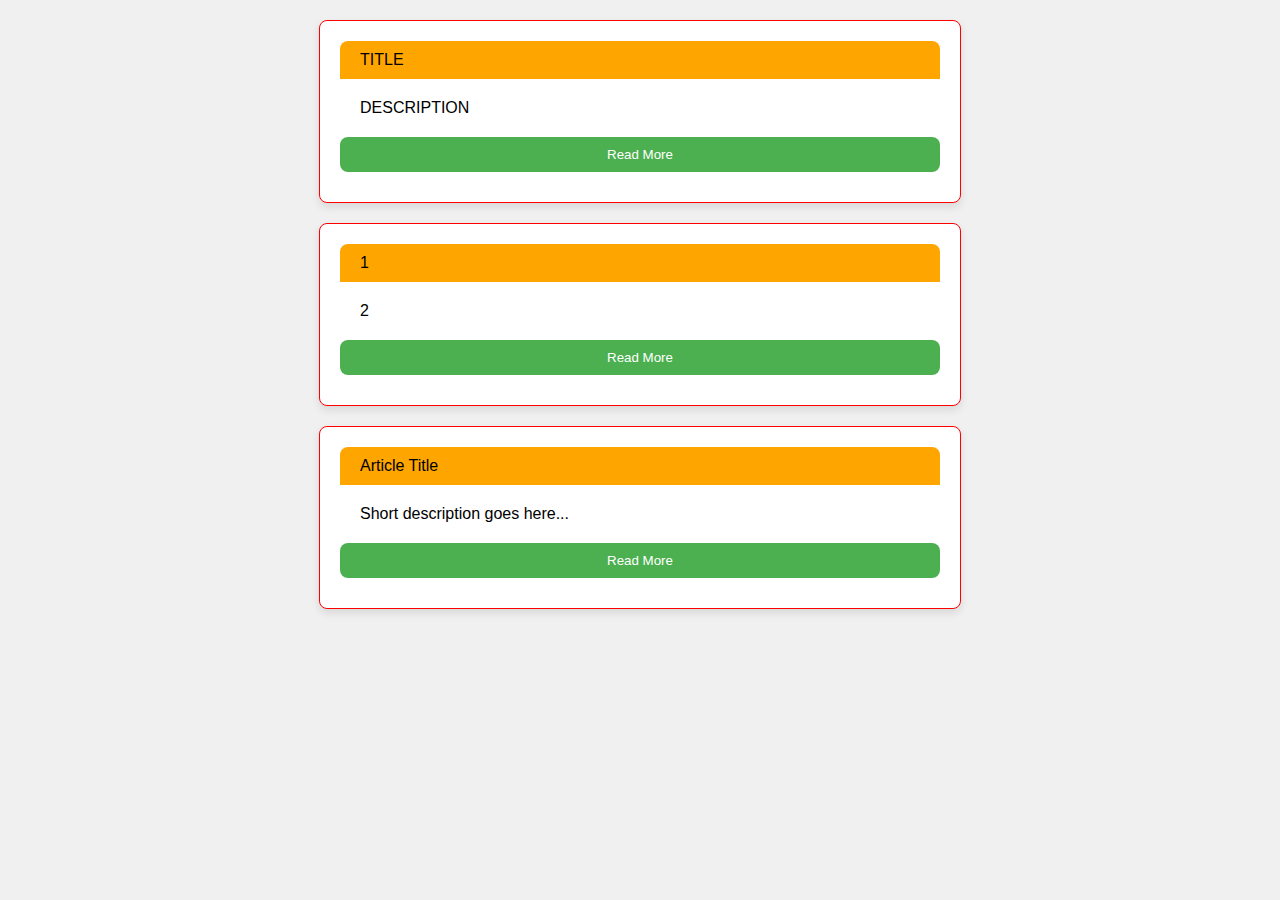
<file: Blogs.html>
<!DOCTYPE html>

<html lang="en">
<head>
<meta charset="utf-8"/>
<meta content="width=device-width, initial-scale=1.0" name="viewport"/>
<title>Article Card</title>
<style>
    body {
        font-family: Arial, sans-serif;
        background-color: #f0f0f0;
        color: #333;
        margin: 0;
        padding: 0;
    }

    .card {
        background-color: #fff;
        border-radius: 8px;
        box-shadow: 0 4px 8px rgba(0, 0, 0, 0.1);
        padding: 20px;
        margin: 20px auto;
        max-width: 600px;
        border: 1px solid red;
    }

    .card-header {
        background-color: orange;
        color: #000;
        padding: 10px 20px;
        border-top-left-radius: 8px;
        border-top-right-radius: 8px;
        margin-bottom: 10px;
    }

    .card-description {
        background-color: #fff;
        color: #000;
        padding: 10px 20px;
        border-bottom-left-radius: 8px;
        border-bottom-right-radius: 8px;
        margin-bottom: 10px;
    }

    .dropdown-btn {
        background-color: #4CAF50;
        color: #fff;
        border: none;
        padding: 10px 20px;
        cursor: pointer;
        width: 100%;
        border-radius: 8px;
        margin-bottom: 10px;
    }

    .dropdown-content {
        display: none;
        padding: 20px;
        border-radius: 8px;
        background-color: #f9f9f9;
    }
</style>
</head>
<body>
<div class="card">
<div class="card-header">TITLE</div>
<div class="card-description">DESCRIPTION</div>
<button class="dropdown-btn" onclick="toggleDropdown()">Read More</button>
<div class="dropdown-content">
<h3>Introduction</h3>
<p class="Introduction">INTRO</p>
<h3 class="">Body</h3>
<p class="Body">BODY</p>
<h3>Conclusion</h3>
<p class="Conclusion">CONCLUSION</p>
<h3>References</h3>
<p class="References">REFERENCES</p>
<h3>Links</h3>
<a class="Links" href="https://paruvada.online">https://paruvada.online</a>
</div>
</div>

<div class="card">
<div class="card-header">1</div>
<div class="card-description">2</div>
<button class="dropdown-btn" onclick="toggleDropdown()">Read More</button>
<div class="dropdown-content">
<h3>Introduction</h3>
<p class="Introduction">3</p>
<h3 class="">Body</h3>
<p class="Body">4</p>
<h3>Conclusion</h3>
<p class="Conclusion">5</p>
<h3>References</h3>
<p class="References">6</p>
<h3>Links</h3>
<a class="Links" href="https://paruvada.online">https://paruvada.online</a>
</div>
</div>
<div class="card">
<div class="card-header">Article Title</div>
<div class="card-description">Short description goes here...</div>
<button class="dropdown-btn" onclick="toggleDropdown()">Read More</button>
<div class="dropdown-content">
<h3>Introduction</h3>
<p class="Introduction">This is the introduction of the article.</p>
<h3 class="">Body</h3>
<p class="Body">This is the body of the article.</p>
<h3>Conclusion</h3>
<p class="Conclusion">This is the conclusion of the article.</p>
<h3>References</h3>
<p class="References">Reference 1, Reference 2, Reference 3</p>
<h3>Links</h3>
<a class="Links" href="">link</a>
</div>
</div>
<!-- add card above-->
<script>
function toggleDropdown() {
    var dropdownContent = document.querySelector('.dropdown-content');
    if (dropdownContent.style.display === 'block') {
        dropdownContent.style.display = 'none';
    } else {
        dropdownContent.style.display = 'block';
    }
}
</script>
</body>
</html>
</file>
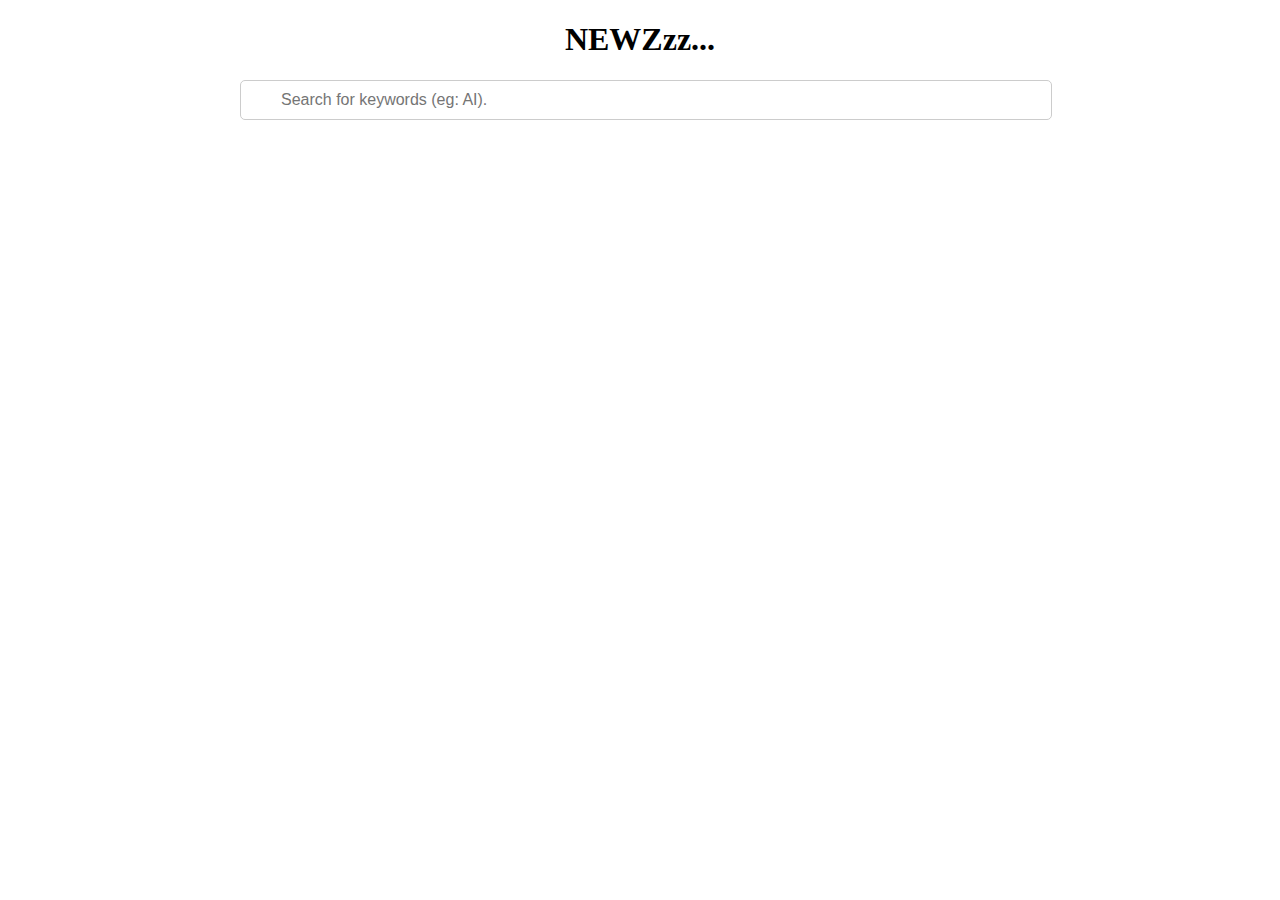
<file: NEWZzz....html>
<!DOCTYPE html>
<html lang="en">
<head>
    <meta charset="UTF-8">
    <meta name="viewport" content="width=device-width, initial-scale=1.0">
    <title>News App</title>
    <style>
        /* CSS Styles */
        body {
            font-family: Times New Roman, Sans-Serif;
            margin: 0;
            padding: 0;
        }
        .container {
            max-width: 800px;
            margin: 20px auto;
            padding: 0 20px;
        }
        h1 {
            text-align: center;
        }
        .news-list {
            list-style-type: none;
            padding: 0;
        }
        .news-item {
            margin-bottom: 20px;
            padding: 20px;
            border-radius: 8px;
            box-shadow: 0 4px 8px rgba(0, 0, 0, 0.1);
            transition: box-shadow 0.3s ease;
        }
        .news-item:hover {
            box-shadow: 0 8px 16px rgba(0, 0, 0, 0.2);
        }
        .news-item h2 {
            margin-top: 0;
        }
        .news-item p {
            margin-bottom: 10px;
        }
        .news-item img {
            display: block;
            max-width: 100%;
            margin: 10px auto;
        }
        .news-item a {
            text-decoration: none;
            color: #007bff;
            font-weight: bold;
        }
        .keyword-input {
            margin-bottom: 20px;
            width: calc(100% - 40px); /* Adjusted width to accommodate icon */
            padding: 10px;
            font-size: 16px;
            background-image: url('https://cdn-icons-png.flaticon.com/512/622/622669.png'); /* Search icon */
            background-position: 10px center;
            background-repeat: no-repeat;
            background-size: 20px 20px;
            border: 1px solid #ccc;
            border-radius: 5px;
            padding-left: 40px; /* Added padding for icon */
        }
        .keyword-input:focus {
            outline: none;
            border-color: #007bff;
        }
        .search-button {
            display: none; /* Hide the button */
        }
    </style>
</head>
<body>
    <div class="container">
        <h1>NEWZzz...</h1>
        <form id="newsForm">
            <input type="text" class="keyword-input" id="keywordInput" placeholder="Search for keywords (eg: AI).">
            <button type="submit" class="search-button"></button>
        </form>
        <ul class="news-list" id="newsList"></ul>
    </div>

    <script>
        // JavaScript
        document.addEventListener('DOMContentLoaded', function() {
            fetchDefaultNews();
        });

        document.getElementById('newsForm').addEventListener('submit', function(event) {
            event.preventDefault(); // Prevent form submission
            fetchSortedNews();
        });

        function fetchDefaultNews() {
            const apiKey = "bd55fe83b41343489e0ab889c9656eaa";
            const apiUrl = `https://newsapi.org/v2/top-headlines?country=us&apiKey=${apiKey}`;

            fetch(apiUrl)
                .then(response => response.json())
                .then(data => {
                    displayNews(data.articles);
                })
                .catch(error => console.log(error));
        }

        function fetchSortedNews() {
            const apiKey = "bd55fe83b41343489e0ab889c9656eaa";
            const keywordInput = document.getElementById('keywordInput').value;
            let apiUrl = `https://newsapi.org/v2/everything?q=AI+machine+learning+crypto`;
            
            if (keywordInput) {
                apiUrl += `+${keywordInput}`;
            }

            apiUrl += `&apiKey=${apiKey}`;

            fetch(apiUrl)
                .then(response => response.json())
                .then(data => {
                    displayNews(data.articles);
                })
                .catch(error => console.log(error));
        }

        function displayNews(articles) {
            const newsList = document.getElementById('newsList');
            newsList.innerHTML = ''; // Clear previous news
            articles.forEach(article => {
                const newsItem = document.createElement('li');
                newsItem.classList.add('news-item');
                newsItem.innerHTML = `
                    <h2>${article.title}</h2>
                    <img src="${article.urlToImage ? article.urlToImage : 'placeholder.jpg'}" alt="${article.title}">
                    <p>${article.description}</p>
                    <a href="${article.url}" target="_blank">Read more</a>
                `;
                newsList.appendChild(newsItem);
            });
        }
    </script>
</body>
</html>
</file>
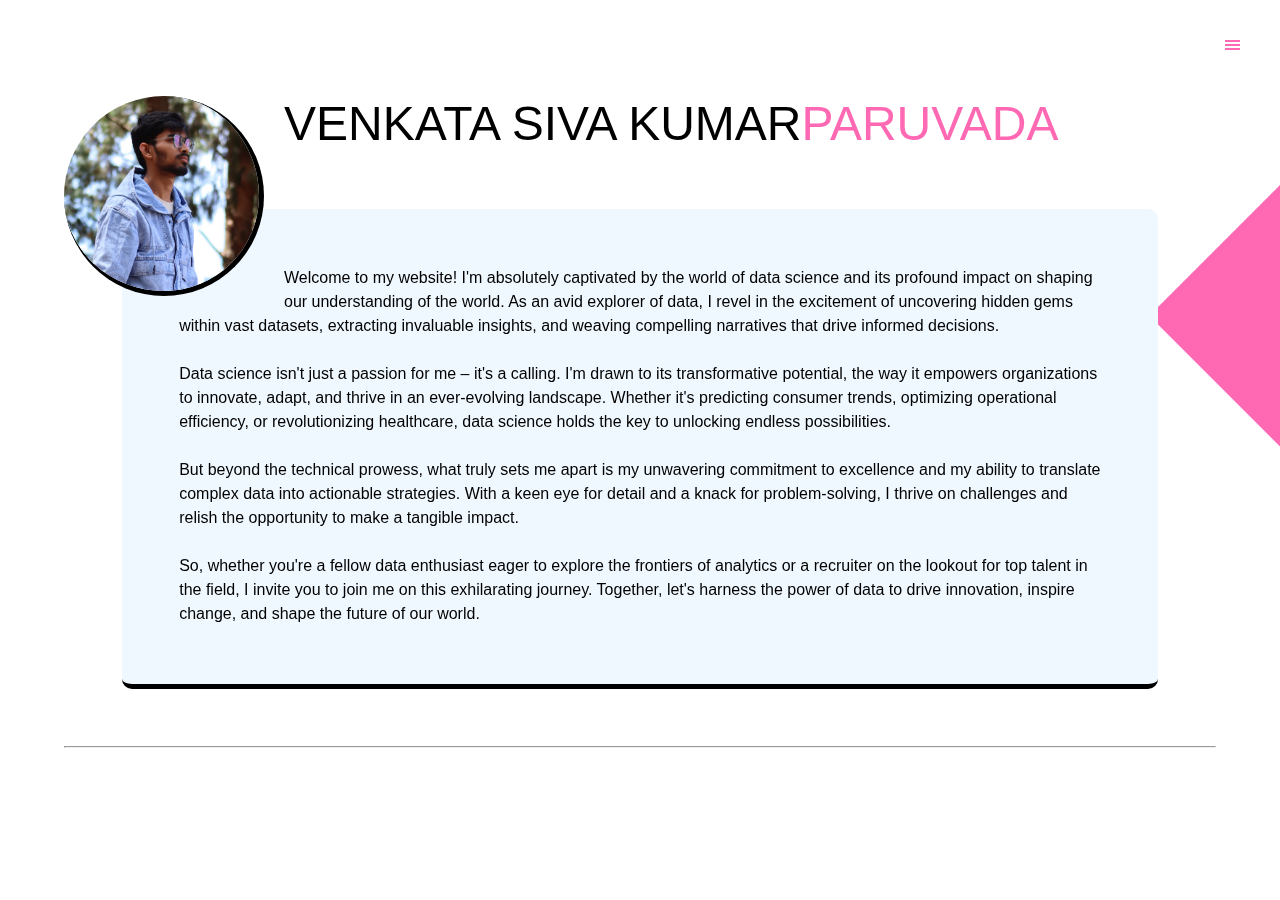
<file: old_index.html>
<!DOCTYPE html>
<html lang="en">
<head>
    <meta charset="UTF-8">
    <meta name="viewport" content="width=device-width, initial-scale=1.0">
    <link rel="icon" type="image/png" sizes="32x32" href="fevicon.png">
    <title>PARUVADA</title>
    <script src="https://platform.linkedin.com/badges/js/profile.js" async defer type="text/javascript"></script>
    <style>
        * {
    margin: 0;
    box-sizing: border-box;
    font-family: HelveticaNeue, Helvetica, sans-serif;
}
.nav {
    color: white;
}
.nav__trigger-finger {
    position: fixed;
    top: 0;
    right: 0;
    z-index: 10;
    display: flex;
    align-items: center;
    width: 15px;
    height: 10px;
    margin: 40px;
    color: hotpink;
}
.nav__trigger-finger::before {
    content: '';
    position: absolute;
    top: -5px;
    left: -5px;
    bottom: -5px;
    right: -5px;
    background: hotpink;
    opacity: 0;
    z-index: -1;
    transition: opacity 0.3s cubic-bezier(0.75, 0, 0.25, 1);
}
.nav__trigger-finger span {
    display: block;
    width: 100%;
    height: 2px;
    transition: transform 1s cubic-bezier(0.75, 0, 0.25, 1);
    background: currentColor;
}
.nav__trigger-finger span::before, .nav__trigger-finger span::after {
    content: "";
    position: absolute;
    left: 0;
    right: 0;
    display: block;
    height: 2px;
    background: currentColor;
    transition: transform 0.4s cubic-bezier(0.75, 0, 0.25, 1), top 0.4s 0.4s cubic-bezier(0.75, 0, 0.25, 1), background 0.2s cubic-bezier(0.75, 0, 0.25, 1);
}
.nav__trigger-finger span::before {
    top: 0;
}
.nav__trigger-finger span::after {
    top: calc(100% - 2px);
}
.nav__trigger-input, .nav__submenu-trigger-input {
    opacity: 0;
    width: 0;
    height: 0;
    appearance: none;
    position: fixed;
}
.nav__trigger-input:focus + label {
    color: white;
}
.nav__trigger-input:focus + label::before {
    opacity: 1;
}
.nav__trigger-input:checked + label {
    height: 10px;
    color: white;
}
.nav__trigger-input:checked + label span {
    transform: rotate(45deg);
}
.nav__trigger-input:checked + label span::before, .nav__trigger-input:checked + label span::after {
    top: calc(50% - 1px);
    transition: transform 0.4s 0.4s cubic-bezier(0.75, 0, 0.25, 1), top 0.4s cubic-bezier(0.75, 0, 0.25, 1), background 0.2s cubic-bezier(0.75, 0, 0.25, 1);
}
.nav__trigger-input:checked + label span::after {
    transform: rotate(90deg);
}
.nav__trigger-input:checked ~ ul {
    z-index: 9;
    transform: none;
    transition: 0.5s cubic-bezier(0.75, 0, 0.25, 1);
}
.nav__list {
    position: fixed;
    overflow-y: scroll;
    top: 0;
    left: 0;
    bottom: 0;
    right: 0;
    z-index: -1;
    background: hotpink;
    font-size: 4rem;
    padding: 40px;
    transform: translate(100vw) rotate(45deg);
    transition: 0.2s cubic-bezier(0.75, 0, 0.25, 1);
}
.nav__item {
    list-style: none;
}
.nav__item + .nav__item {
    margin-top: 20px;
}
.nav__submenu-trigger-input:checked + label::after {
    transform: translateY(10px);
}
.nav__submenu-trigger-input:checked ~ ul {
    display: block;
}
.nav__submenu-trigger-input:focus + label::after {
    transform: translateY(5px);
}
.nav__submenu-trigger-finger::after {
    content: '';
    display: inline-block;
    border: 10px solid transparent;
    border-top-color: white;
    transition: 0.4s cubic-bezier(0.75, 0, 0.25, 1);
}
.nav__link {
    text-decoration: none;
    color: inherit;
}
.nav__list-child {
    display: none;
    font-size: 2rem;
    margin-top: 10px;
    padding-left: 2rem;
}
main {
    padding: 6rem 4rem;
}
main h1 {
    font-size: 3rem;
    font-weight: normal;
}
main h1 span {
    color: hotpink;
}
main p {
    line-height: 1.5;
    margin-top: 1.5rem;
    background-color: aliceblue;
    padding: 5%;
    margin: 5%;
    border-radius: 10px;
    border-bottom: 5px solid black;
}
img {
    width: 200px; 
    height: 200px; 
    border-radius: 50%; 
    float: left; 
    margin-right: 20px; 
    border-bottom: 5px solid black;
    border-right: 5px solid black;
}
</style>
    
    
</head>
<body>

    <nav class="nav">
        <input class="nav__trigger-input" type="checkbox" id="trigger" aria-label="open the navigation"/>
        <label class="nav__trigger-finger" for="trigger">
          <span></span>
        </label>
        <ul class="nav__list">
         
          <li class="nav__item">
            <a href="#hoi" class="nav__link">
              <span class="nav__text">
                ABOUT
              </span>
            </a>
            <input class="nav__submenu-trigger-input" type="checkbox" id="submenu-trigger" />
            <label class="nav__submenu-trigger-finger" for="submenu-trigger"></label>
            <ul class="nav__list-child">
              <li class="nav__item">
                <a href="/About_me.html" class="nav__link">
                  <span class="nav__text">
                    ABOUT ME
                  </span>
                </a>
              </li>
              <li class="nav__item">
                <a href="/My_day.html" class="nav__link">
                  <span class="nav__text">
                    MY DAY
                  </span>
                </a>
              </li>
            </ul>
          </li>
          <li class="nav__item">
            <a href="/certificates.html" class="nav__link">
              <span class="nav__text">
                CERTIFICATES
              </span>
            </a>
          </li>
          <li class="nav__item">
            <a href="/Projects.html" class="nav__link">
              <span class="nav__text">
                PROJECTS
              </span>
            </a>
          </li>
          <li class="nav__item">
            <a href="/Blogs.html" class="nav__link">
              <span class="nav__text">
                BLOGS
              </span>
            </a>
          </li>
          <li class="nav__item">
            <a href="/Works.html" class="nav__link">
              <span class="nav__text">
                My_Works
              </span>
            </a>
          </li>
        </ul>
      </nav>
      
      <main>
          <img src="My_image.jpg" alt="Description of the image">

        <h1>
          VENKATA SIVA KUMAR<span>PARUVADA</span>
        </h1>
        <p>
          
Welcome to my website! I'm absolutely captivated by the world of data science and its profound impact on shaping our understanding of the world. As an avid explorer of data, I revel in the excitement of uncovering hidden gems within vast datasets, extracting invaluable insights, and weaving compelling narratives that drive informed decisions.<br><br>

Data science isn't just a passion for me – it's a calling. I'm drawn to its transformative potential, the way it empowers organizations to innovate, adapt, and thrive in an ever-evolving landscape. Whether it's predicting consumer trends, optimizing operational efficiency, or revolutionizing healthcare, data science holds the key to unlocking endless possibilities.<br><br>

But beyond the technical prowess, what truly sets me apart is my unwavering commitment to excellence and my ability to translate complex data into actionable strategies. With a keen eye for detail and a knack for problem-solving, I thrive on challenges and relish the opportunity to make a tangible impact.<br><br>

So, whether you're a fellow data enthusiast eager to explore the frontiers of analytics or a recruiter on the lookout for top talent in the field, I invite you to join me on this exhilarating journey. Together, let's harness the power of data to drive innovation, inspire change, and shape the future of our world.


        </p>
          <hr>
          <div class="badge-base LI-profile-badge" data-locale="en_US" data-size="medium" data-theme="dark" data-type="VERTICAL" data-vanity="paruvada" data-version="v1"></div>
              
       
      </main>



</body>
</html>
</file>
